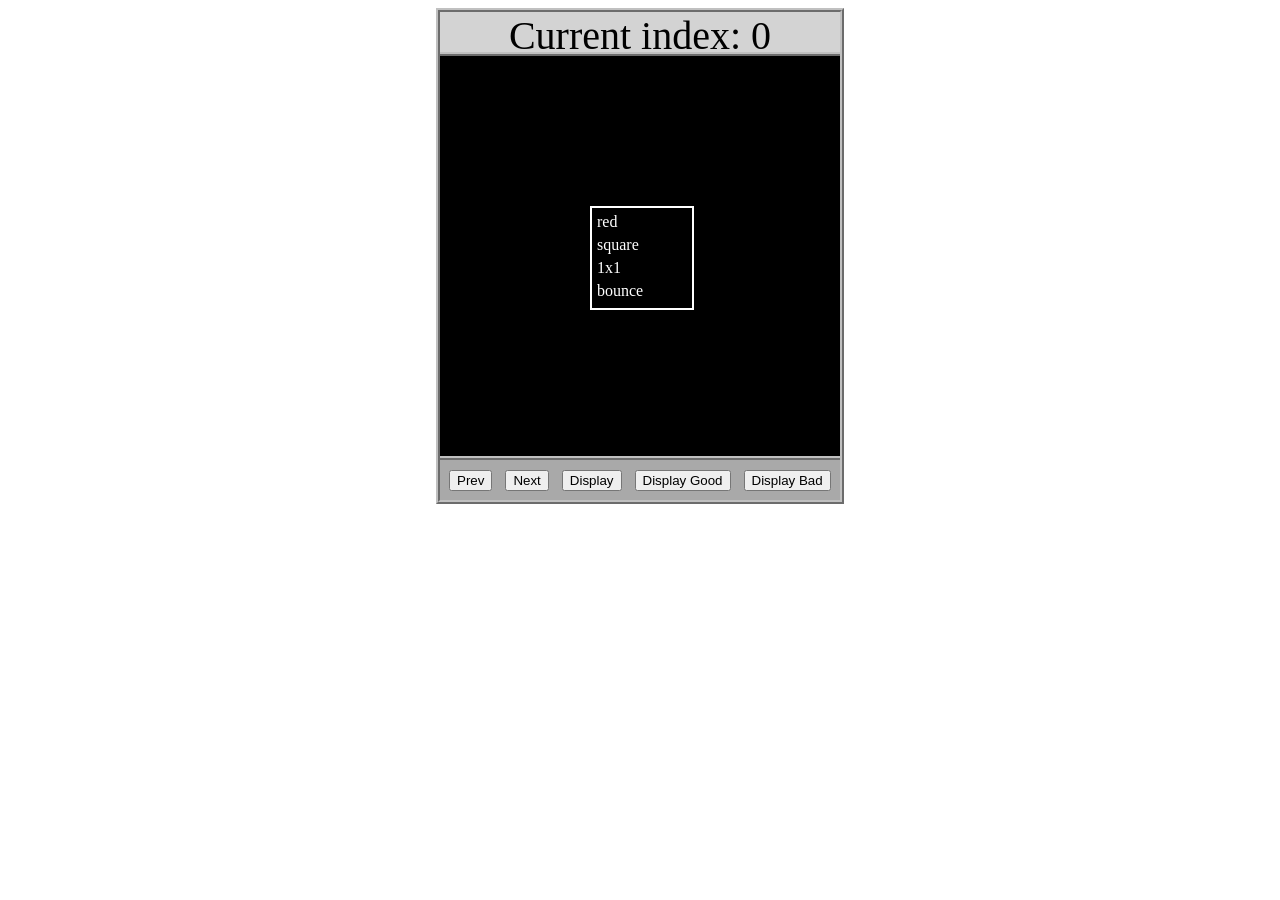
<file: asd-projects/data-shapes/index.html>
<!DOCTYPE html>
<html>
  <head>
    <meta charset="utf-8" />
    <meta name="viewport" content="width=device-width" />
    <title>Data Shapes</title>
    <link rel="stylesheet" href="index.css" />
    <script src="https://code.jquery.com/jquery-3.1.0.js"></script>
    <script src="index.js"></script>
  </head>
  <body>
    <div id="board">
      <div id="info-bar">Current index: 0</div>
      <div id="shape-container">
        <div id="shape"></div>
      </div>
      <div id="button-box">
        <button id="cycle-left">Prev</button>
        <button id="cycle-right">Next</button>
        <button id="execute1">Display</button>
        <button id="execute2">Display Good</button>
        <button id="execute3">Display Bad</button>
      </div>
    </div>
  </body>
</html>
</file>
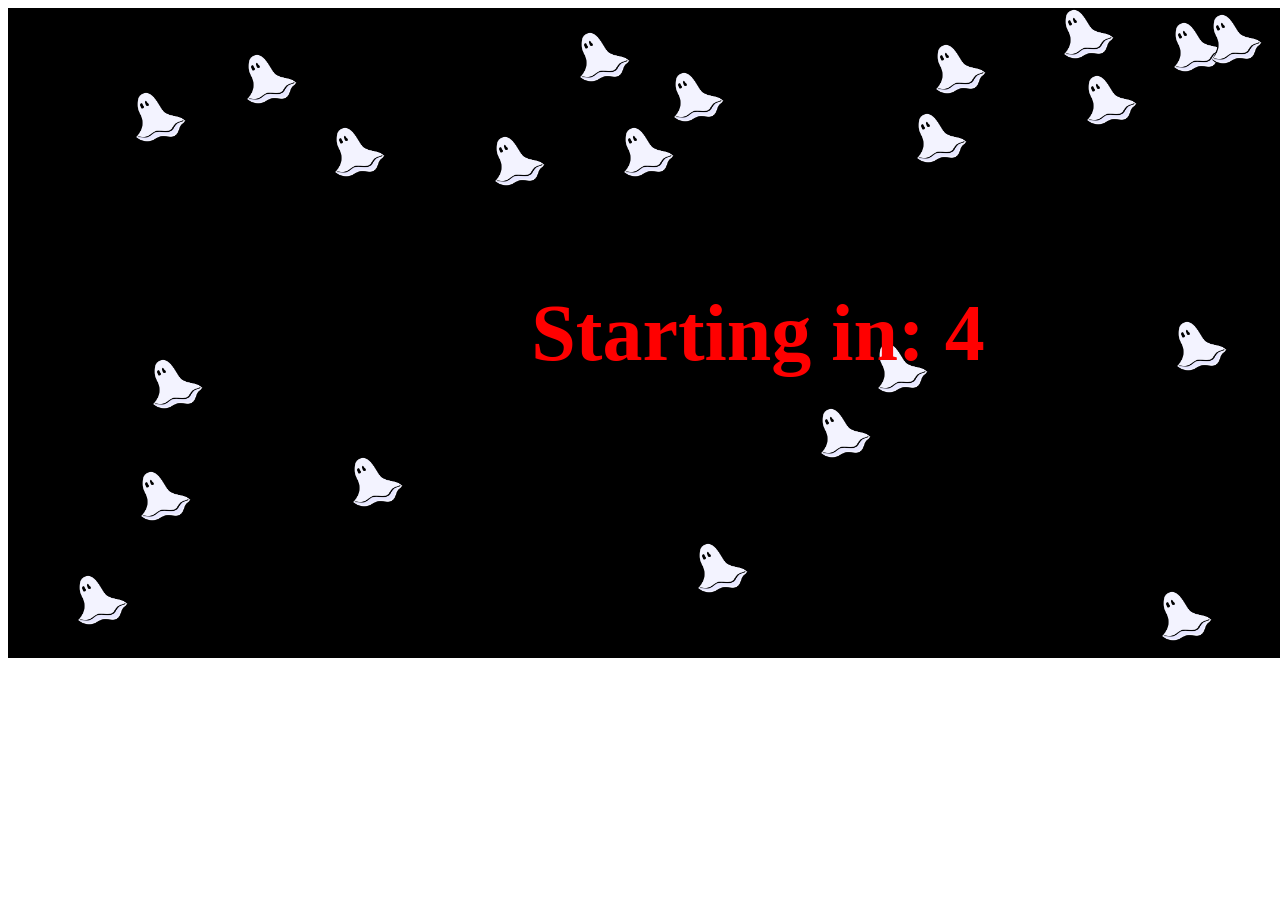
<file: asd-projects/debugging-exercise/index.html>
<!DOCTYPE html>
<html>
<head>
    <meta charset="utf-8">
    <meta name="viewport" content="width=device-width">
    <title>Debugger Exercise</title>
    <link rel="stylesheet" href="index.css">
    <script src="https://code.jquery.com/jquery-3.1.0.js"></script>
    <script src="index.js"></script>
</head>
<body>
    <div id="board">

    </div>
</body>
</html>
</file>
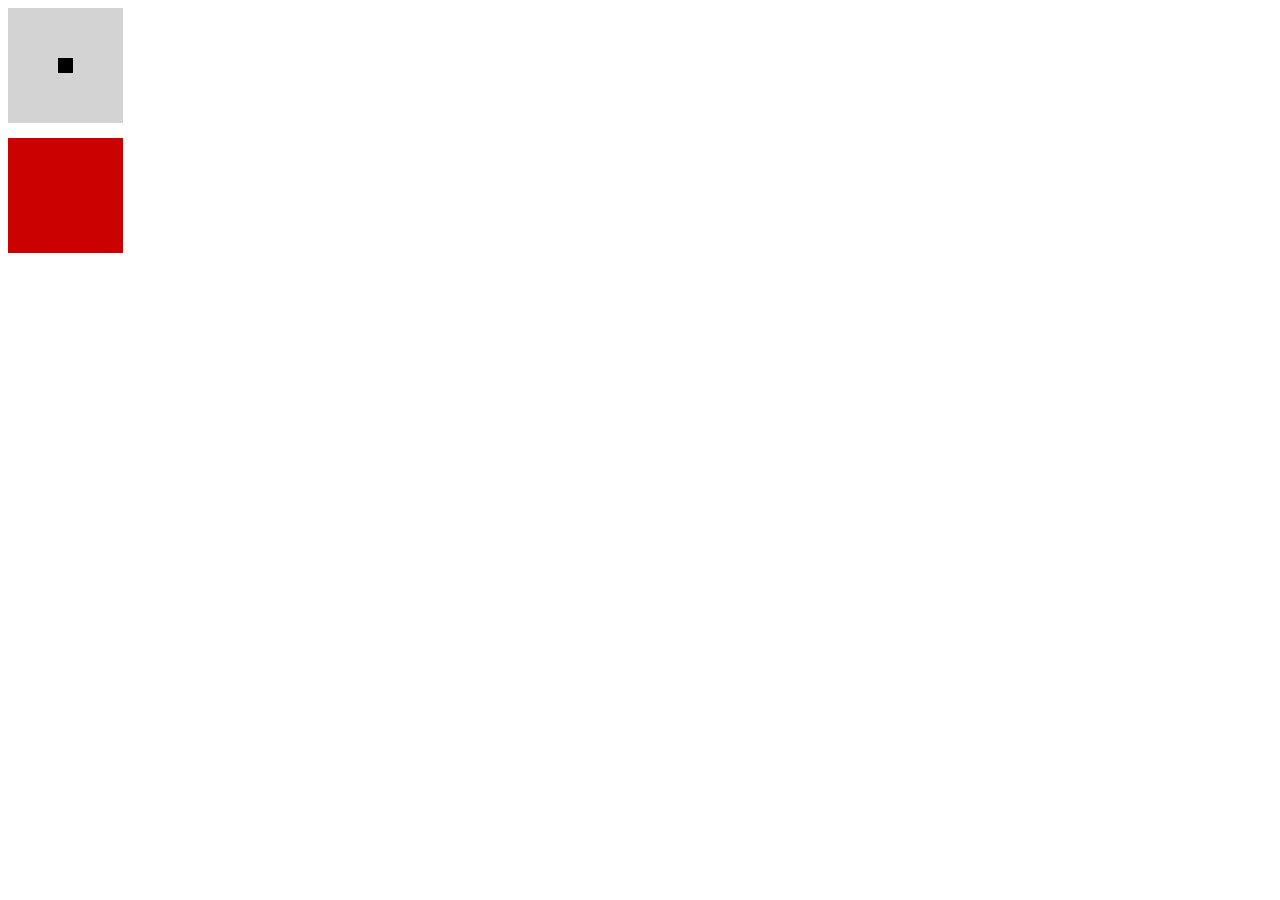
<file: asd-projects/dice-app/index.html>
<!DOCTYPE html>
<html>
  <head>
    <link rel="stylesheet" href="style.css"/>
    <script src="https://code.jquery.com/jquery-3.5.1.js"></script>
  </head>
  <body>
    <div id="die"></div>
    <div id="die2"></div>
  </body>
  <script src="dice.js"></script>
</html>
</file>
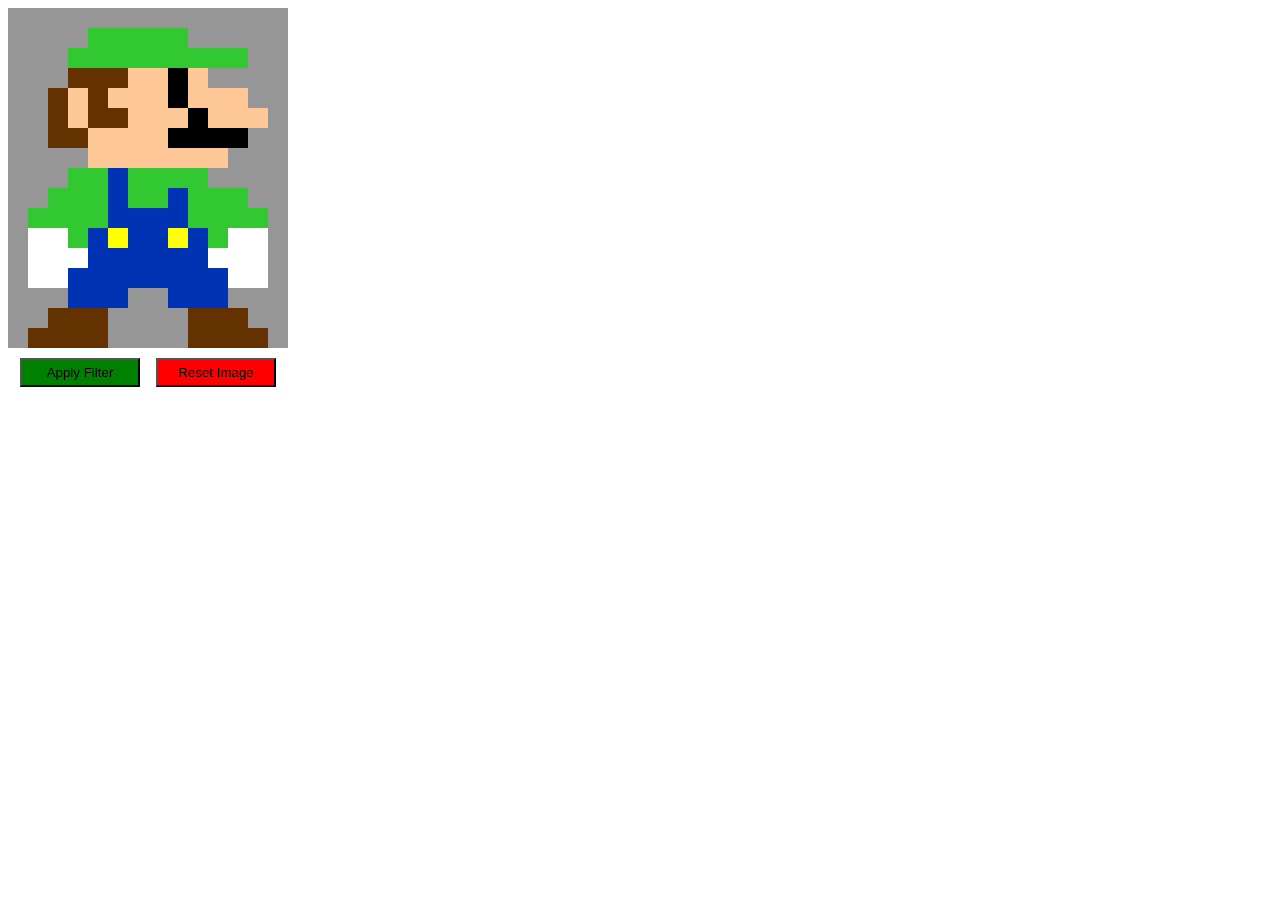
<file: asd-projects/image-filtering/index.html>
<!DOCTYPE html>
<html>
  <head>
    <script src="https://code.jquery.com/jquery-3.1.0.js"></script>
    <meta charset="utf-8" />
    <meta name="viewport" content="width=device-width" />
    <link rel="stylesheet" href="index.css" />
    <script src="image.js"></script>
    <script src="index.js"></script>
    <title>Image Filtering</title>
  </head>
  <body>
    <div id="display"></div>
    <div id="button-box">
      <button id="apply">Apply Filter</button>
      <button id="reset">Reset Image</button>
    </div>
  </body>
</html>
</file>
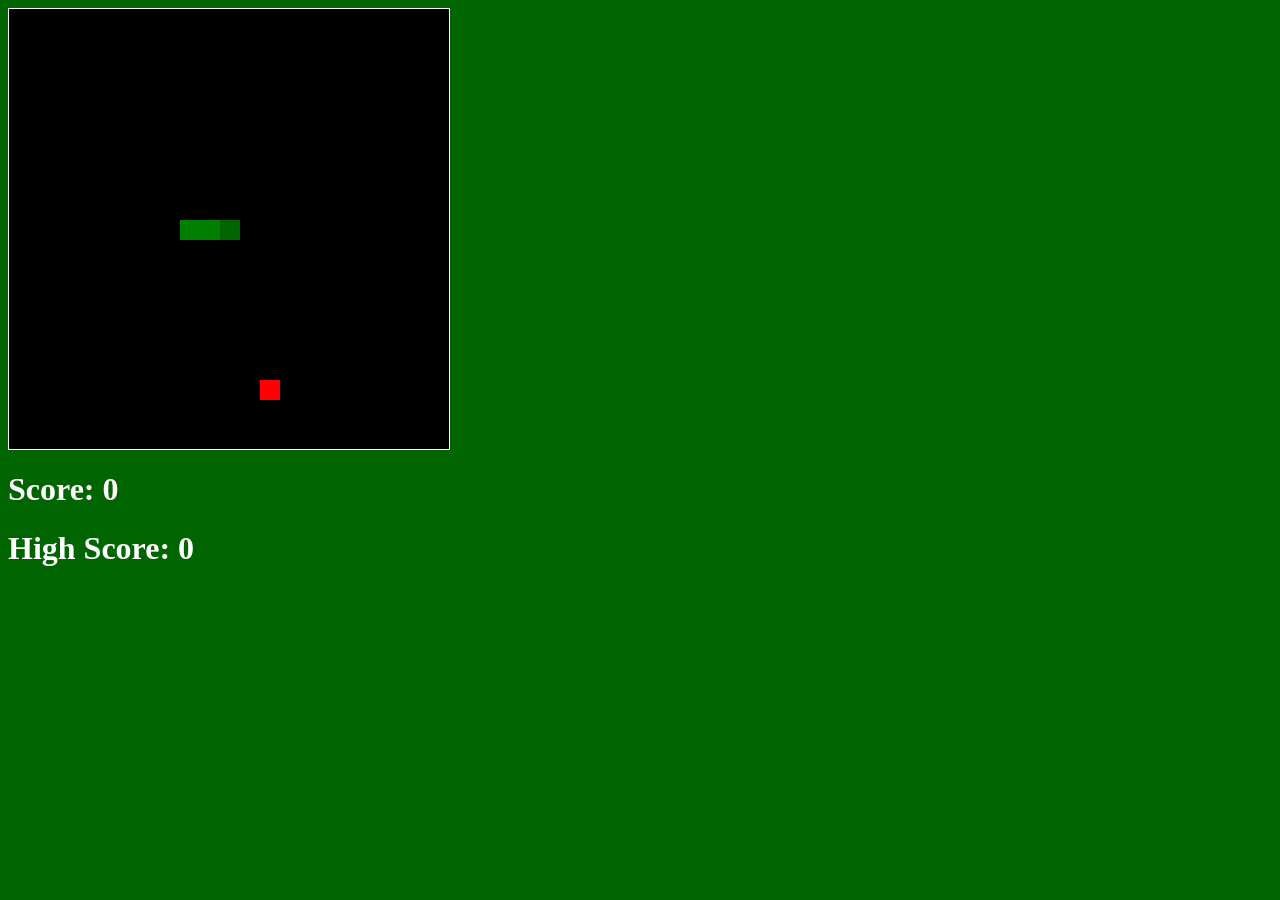
<file: asd-projects/snake/index.html>
<!DOCTYPE html>
<html>

  <head>
    <title>Snake</title>
    <!--Link jQuery and CSS here-->
    <link rel="stylesheet" type="text/css" href="index.css" />
    <script src="jquery.min.js"></script>
  </head>
  <body>
    <div id="board"></div>
    <h1 id="score">Score: 0</h1>
    <h1 id="highScore">High Score: 0</h1>
  </body>
  
  <!-- Link index.js here -->
  <script src="index.js"></script>
</html>
</file>
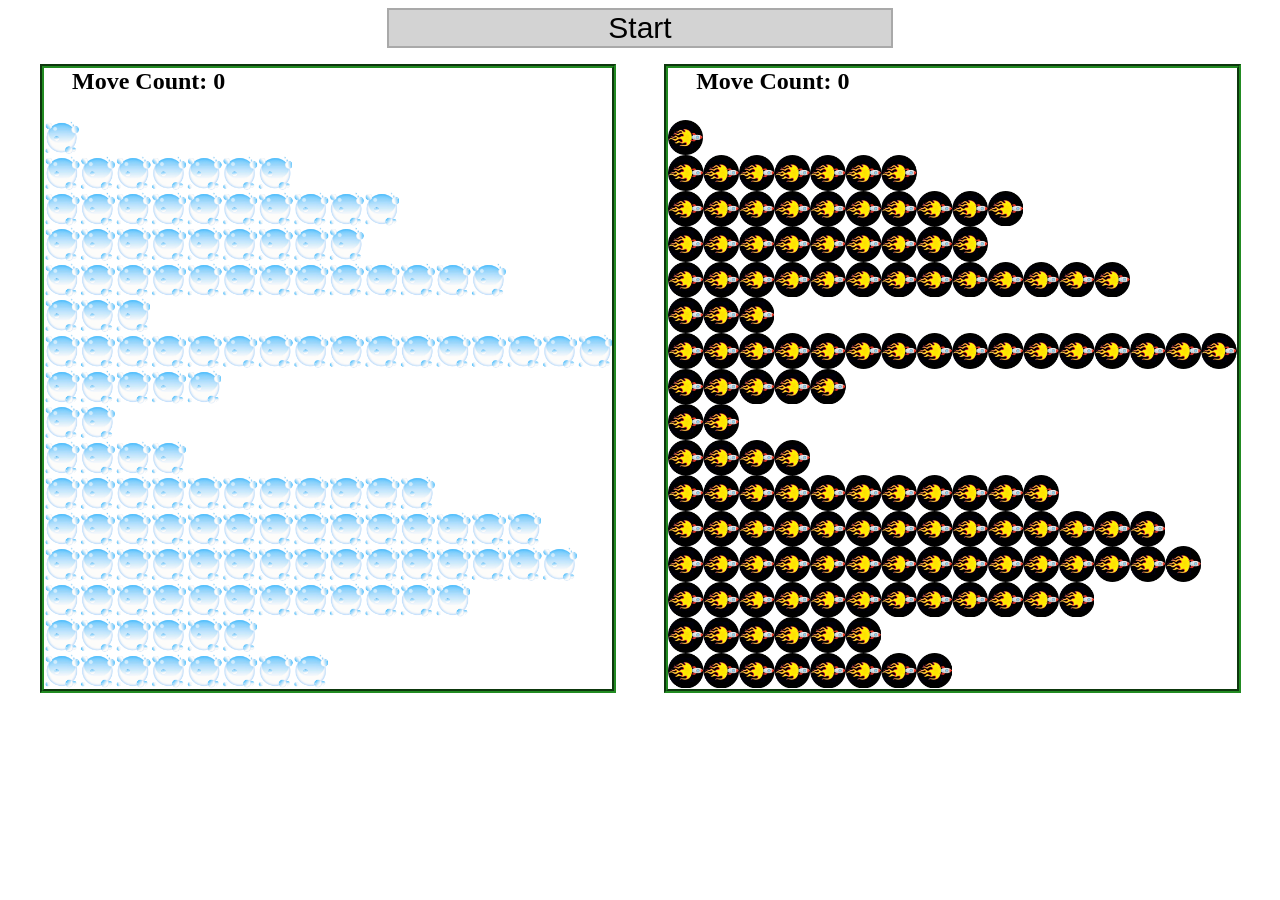
<file: asd-projects/sorting/index.html>
<!DOCTYPE html>
<html>
<head>
    <script src="https://code.jquery.com/jquery-3.1.0.js"></script>    
    <meta charset="utf-8">
    <meta name="viewport" content="width=device-width">
    <link rel="stylesheet" href="index.css">
    <script src="setup.js"></script>
    <script src="index.js"></script>
    <script src="run.js"></script>
    <title>Sorting</title>
</head>
<body>
    <div id="fullContainer">
        <div id="buttonContainer">
          <button id="goButton">Start</button>
        </div>
        <div id="sortContainer">
            <div class="subContainer" id="bubbleArea">
                <h2 id="bubbleCounter">Move Count: 0</h2>
                <div id="displayBubble">

                </div>
            </div>

            <div class="subContainer" id="quickArea">
                <h2 id="quickCounter">Move Count: 0</h2>
                <div id="displayQuick">

                </div>
            </div>
        </div>
    </div>
</body>
</html>
</file>
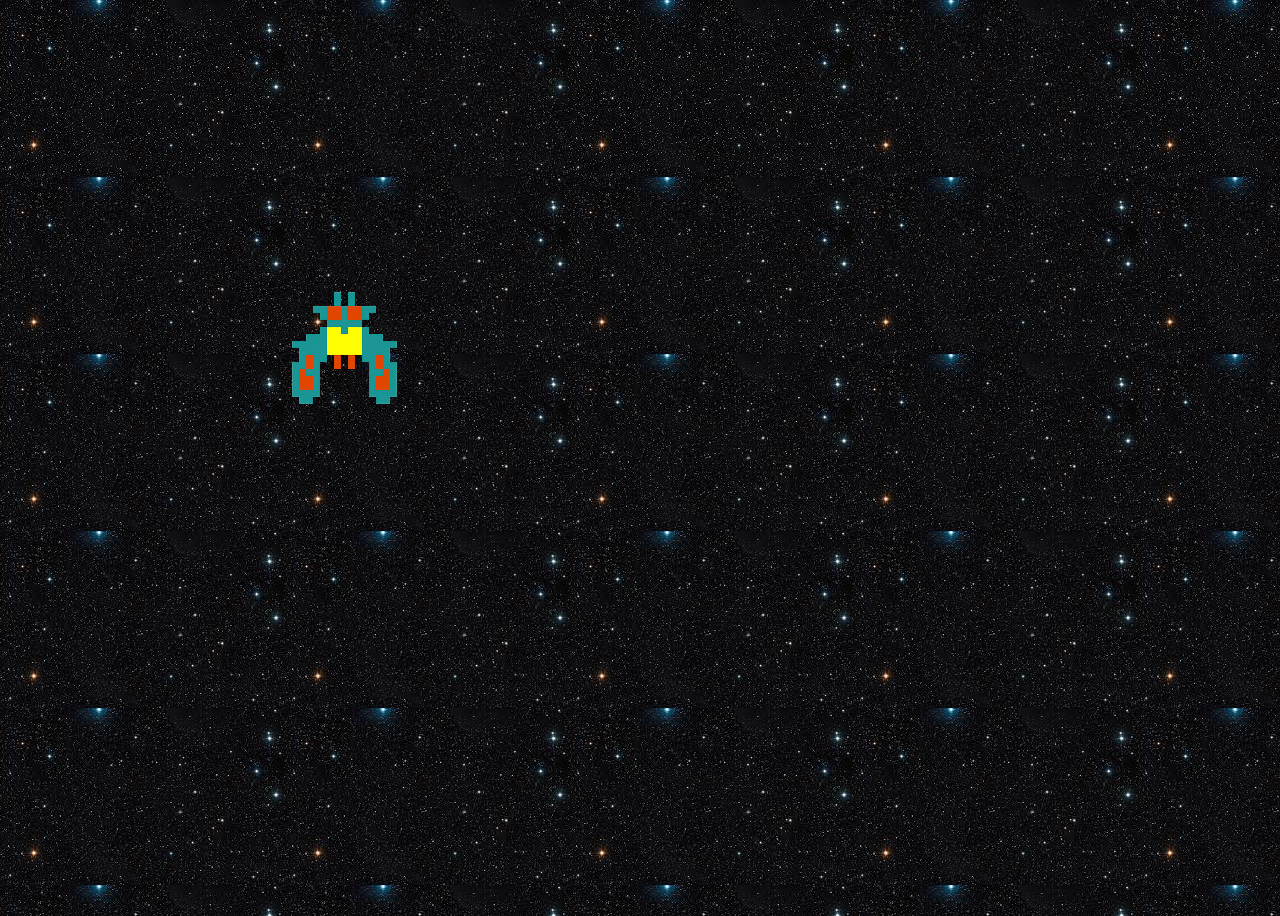
<file: fsd-projects/bouncing-box/index.html>
<!DOCTYPE html>
<html>
  <head>
    <meta charset="utf-8" />
    <title>Bouncing Box</title>
    <script src="jquery.min.js"></script>
    <style>
      .box {
        width: 109px;
        height: 116px;
        font-size: 500%;
        text-align: center;
        color: rgb(255, 255, 255);
        user-select: none;
        background-image: url(GREEN\ BUG.png);
        display: block;
        position: absolute;
        top: 100px;
        /* Change me! */
        left: 0px;
      }

      .board {
        height: 100vh;
      }
      body {
        background-image: url([data-uri]);
      }
    </style>
    <!-- 	<script src="//cdnjs.cloudflare.com/ajax/libs/jquery/2.1.1/jquery.min.js"></script> -->
  </head>

  <body class="board">
    <!-- HTML for the box -->
    <div class="box"></div>

    <script>
      (function () {
        "use strict";
        /* global jQuery */

        //////////////////////////////////////////////////////////////////
        /////////////////// SETUP DO NOT DELETE //////////////////////////
        //////////////////////////////////////////////////////////////////

        var box = jQuery(".box"); // reference to the HTML .box element
        var board = jQuery(".board"); // reference to the HTML .board element
        var boardWidth = board.width(); // the maximum X-Coordinate of the screen

        // update the boardWidth variable when the window is resized
        jQuery(window).on("resize", function () {
          boardWidth = board.width();
        });

        // Every 50 milliseconds, call the update Function (see below)
        var interval = setInterval(update, 50);

        // Every time the box is clicked, call the handleBoxClick Function (see below)
        box.on("click", handleBoxClick);
        board.on("click", handleMisclick);
        // moves the Box to a new position on the screen along the X-Axis
        function moveBoxTo(newPositionX, newPositionY) {
          box.css("left", newPositionX);
          box.css("top", newPositionY);
        }

        // changes the text displayed on the Box
        function changeBoxText(newText) {
          box.text(newText);
        }

        //////////////////////////////////////////////////////////////////
        /////////////////// YOUR CODE BELOW HERE /////////////////////////
        //////////////////////////////////////////////////////////////////

        // TODO 2 - Variable declarations
      var positionX = 0;
      var points = 0;
      var speed = 10;
      var positionY = 0;
      var speedY = 10;
      var boardHeight = jQuery(window).height();
      var randNum = Math.random() * boardWidth;
      var click = 0;
      var condition = false;
        /**
         * This Function will be called 20 times/second.
         * Each time it is called, it should move the Box to a new location.
         * If the box drifts off the screen, turn it around!
         */
        function update() {
          moveBoxTo(positionX, positionY);
          positionX += speed;
          positionY += speedY;
        
          if (positionX > boardWidth) {
            speed *= -1;
          } else if (positionX < 0){
            speed *= -1;
          }
          
          if (positionY > boardHeight) {
            speedY *= -1;
          } else if (positionY < 0){
            speedY *= -1;
          }
        }
        /**
         * This Function will be called each time the box is clicked.
         * Each time it is called, it should perform each of the following actions:
         * - increase the points total
         * - increase the speed
         * - move the box to the left side of the screen.
         */
        function handleBoxClick() {
          positionX = randNum;
          changeBoxText(points);
          points++;
          speed = 3 * points + 10;
          speedY = 3 * points + 10;
          changeBoxText(points);
        }

        function handleMisclick() {
          click++;
          if (click > points + 9) {
            endGame();
            alert("Game Over");
            location.reload();
          }
        }

        function endGame() {
          clearInterval(interval);
          condition = true;
        }
      })();
    </script>
  </body>
</html>
</file>
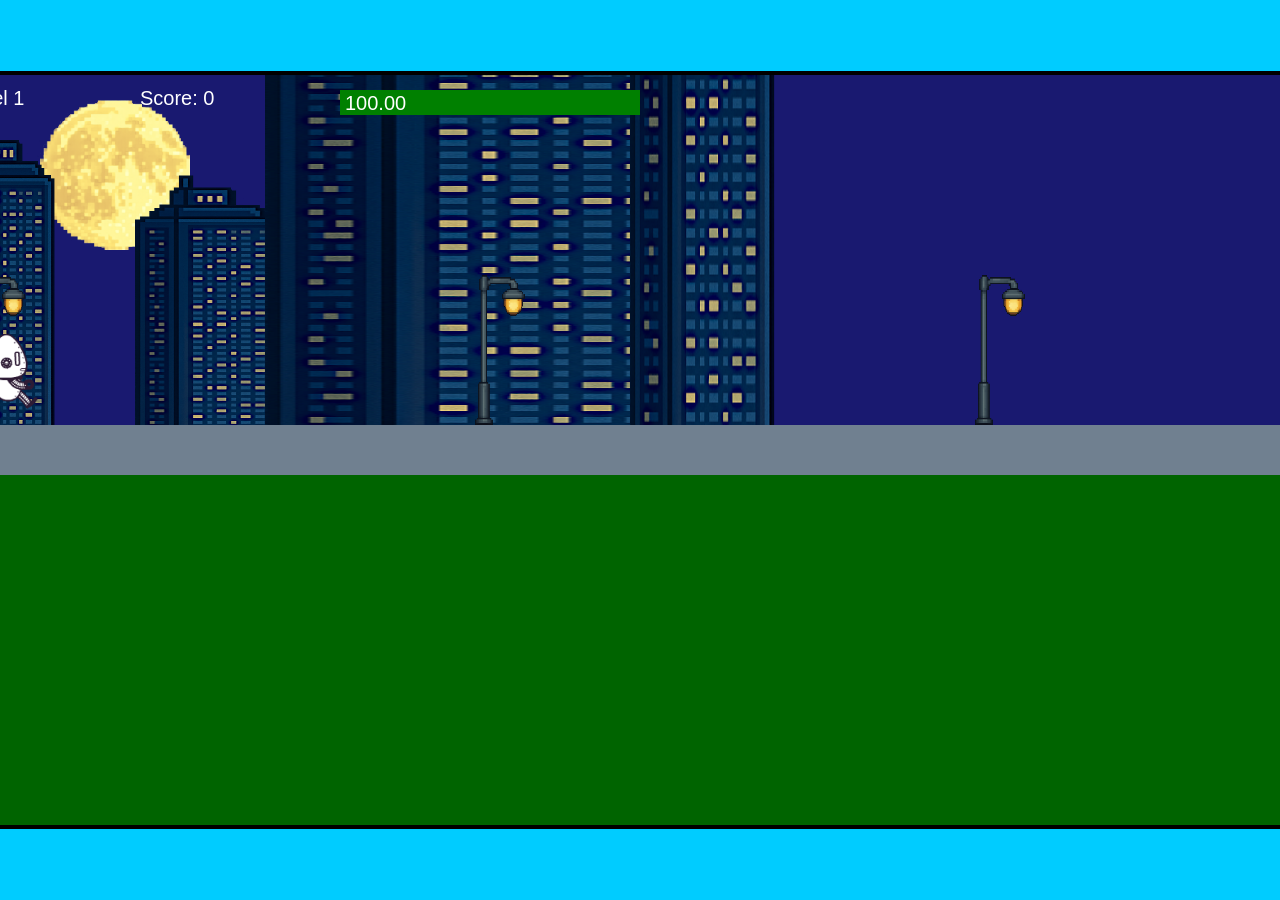
<file: fsd-projects/runtime/index.html>
<!DOCTYPE html>
<html lang="en">
  <head>
    <meta charset="UTF-8" />
    <meta name="viewport" content="width=device-width, initial-scale=1.0" />
    <title>Runtime Neo</title>
    <link rel="stylesheet" href="runtime.css" />
    <script src="https://code.jquery.com/jquery-3.1.0.js"></script>
    <script src="setup.js"></script>
    <script src="levels.js"></script>
    <script src="scenery.js"></script>
    <script src="student.js"></script>
    <script src="main.js"></script>
  </head>
  <body id="body">
    <canvas id="gameCanvas" width="1400" height="750"></canvas>
    <img id="player" src="images/halle.png" />
    <img id="projectile" src="images/projectile.png" />
    <img id="basicPlatform" src="images/interactable/basicPlatform.png" />
    <img id="spikes" src="images/interactable/spikes.png" />
    <img id="bug" src="images/interactable/bug.png" />
    <img id="healthUp" src="images/interactable/healthUp.png" />
    <img id="flag" src="images/interactable/flag.png" />
    <img id="moon" src="images/backgrounds/moon.png" />
    <img id="building" src="images/backgrounds/building.png" />
    <img id="lamp" src="images/backgrounds/lamp.png" />
  </body>
</html>
</file>
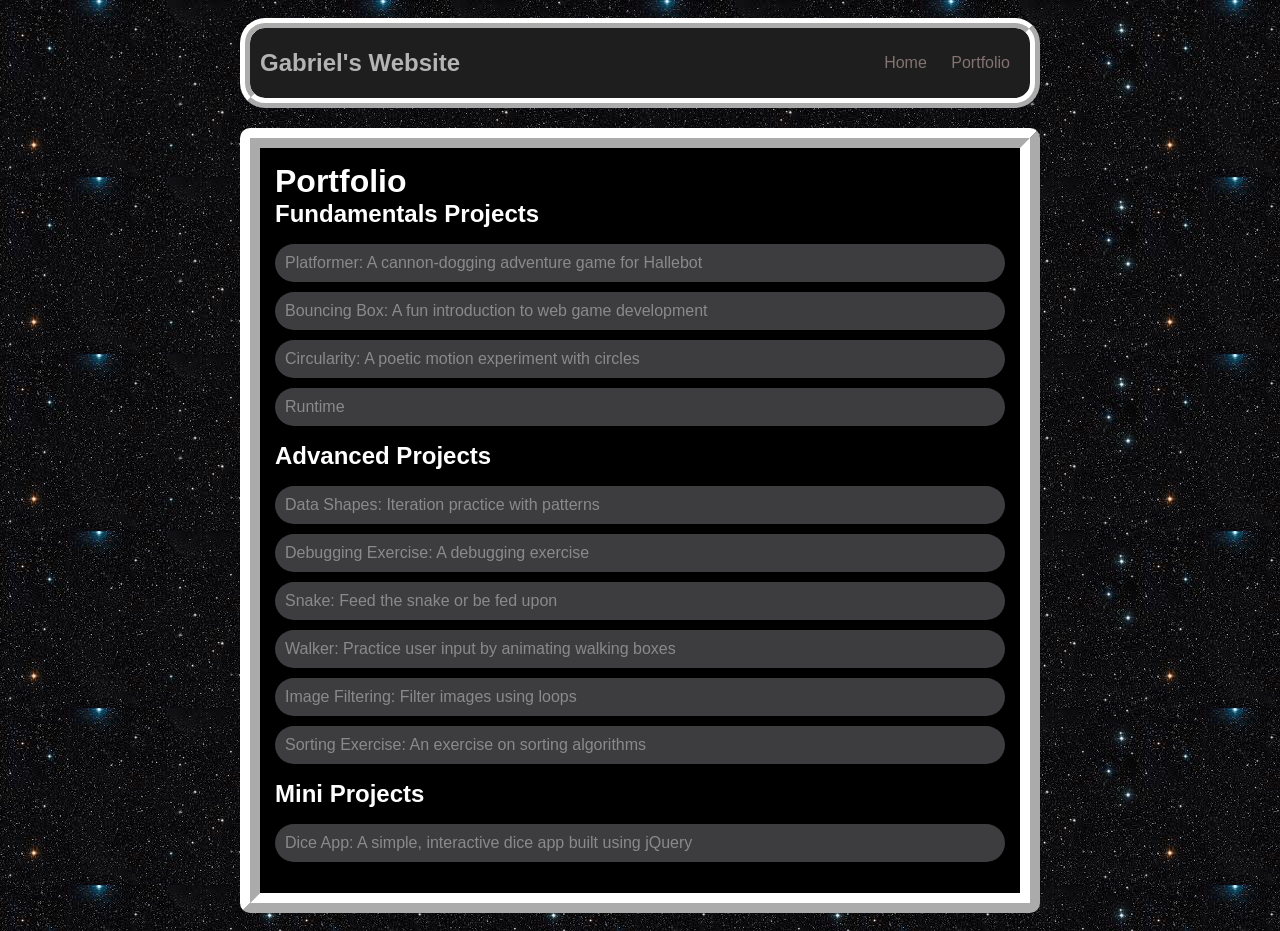
<file: portfolio.html>
<!DOCTYPE html>
<html>
    <head>
        <title>The Portfolio</title>
        <link rel="stylesheet" href="style.css">
        <link rel="icon" type="image/x-icon" href="[data-uri]">
    </head>

    <body>
        <div id="all-contents">
            <nav>
                <h1>Gabriel's Website</h1>
                <ul id=""nav-ul>
                    <li class="nav-li">
                        <a href="index.html">Home</a>
                    </li>
                    <li class="nav-li">
                        <a href="portfolio.html">Portfolio</a>
                    </li>
                </ul>
            </nav>
            <main>
                <div class="content">
                    <h1>Portfolio</h1>
                    <h2>Fundamentals Projects</h2>
                    <ul id="portfolio">
                        <li>
                            <a href="fsd-projects/platformer/">Platformer: A cannon-dogging adventure game for Hallebot</a>
                        </li>
                        <li>
                            <a href="fsd-projects/bouncing-box/">Bouncing Box: A fun introduction to web game development</a>
                        </li>
                        <li>
                            <a href="fsd-projects/circularity/">Circularity: A poetic motion experiment with circles</a>
                        </li>
                        <li>
                            <a href="fsd-projects/runtime/">Runtime</a>
                        </li>
                    </ul>
                    <h2>Advanced Projects</h2>
                    <ul id ="portfolio">
                        <li><a href="asd-projects/data-shapes"> Data Shapes: Iteration practice with patterns</a></li>
                        <li><a href="asd-projects/debugging-exercise"> Debugging Exercise: A debugging exercise</a></li>
                        <li><a href="asd-projects/snake">Snake: Feed the snake or be fed upon</a></li>
                        <li><a href="asd-projects/walker">Walker: Practice user input by animating walking boxes</a></li>
                        <li><a href="asd-projects/image-filtering">Image Filtering: Filter images using loops</a></li>
                        <li><a href="asd-projects/sorting">Sorting Exercise: An exercise on sorting algorithms</a></li>
                    </ul>
                    <h2>Mini Projects</h2>
                    <ul id ="portfolio">
                        <li><a href="asd-projects/dice-app"> Dice App: A simple, interactive dice app built using jQuery</a></li>
                    </ul>
                </div>
            </main>
        </div>
    </body>
</html>
</file>
<file: asd-projects/data-shapes/index.css>
#board {
  width: 400px;
  margin: auto;
  border: silver ridge 4px;
}

#info-bar {
  width: 400px;
  height: 40px;
  background: lightgray;
  font-size: 40px;
  text-align: center;
}

#shape-container {
  width: 400px;
  height: 400px;
  background: black;
  border-top: silver ridge 4px;
  border-bottom: silver ridge 4px;
}

#button-box {
  width: 400px;
  height: 40px;
  background: darkgray;
}

#shape {
  color: white;
  width: 100px;
  height: 100px;
  position: relative;
  top: 150px;
  left: 150px;
  border: white solid 2px;
  display: block;
}

button {
  width: auto;
  height: auto;
  margin: auto;
  margin-top: 10px;
  margin-left: 9px;
}

p {
  margin: 5px;
}
</file>
<file: asd-projects/debugging-exercise/index.css>
#board {
  background: black;
  width: 1500px;
  height: 650px;
  left: 0px;
  top: 0px;
}

.ghost {
  width: 50px;
  height: 50px;
  z-index: 100;
  position: absolute;
}
</file>
<file: asd-projects/dice-app/style.css>
#die {
    height: 115px;
    width: 115px;
    background-color: lightgray;
    position: relative;
}

#die2 {
    height: 115px;
    width: 115px;
    background-color: rgb(203, 0, 0);
    position: relative;
    top: 15px;
}
</file>
<file: asd-projects/image-filtering/index.css>
.square {
  width: 20px;
  height: 20px;
  position: absolute;
}

body > div {
  position: relative;
}

#button-box {
  position: relative;
  top: 350px;
}

button {
  width: 120px;
  padding: 5px;
  margin-left: 12px;
}

#apply {
  background: green;
}

#reset {
  background: red;
}
</file>
<file: asd-projects/snake/index.css>
body {
  background-color: darkgreen;
}

#board {
  width: 440px;
  height: 440px;
  border: 1px solid white;
  background-color: black;
}

#score, #highScore {
  color: white;
}

.snake, .apple {
  display: block;
  width: 20px;
  height: 20px;
  position: absolute;
  user-select: none;
}

.snake {
  background-color: green;
  z-index: 2;
}

#snake-head {
  background-color: darkgreen;
}

.apple {
  background-color: red;
  z-index: 1;
}
</file>
<file: asd-projects/sorting/index.css>
#fullContainer {
    width:100%;
}
#buttonContainer {
    margin:auto;
    width: 40%;
}
#goButton {
    margin: auto;
    width: 100%;
    border: 2px darkgray double;
    background: lightgray;
    font-size: 30px;
}
#sortContainer {
    display: table;
    margin: 0 auto;
    width: 100%;
}
.subContainer {
    display: inline-block;
    width:45%;
    border: 4px forestgreen groove;
    margin-top: 1.25%;
}
#bubbleArea {
    margin-left: 2.5%;
}
#quickArea {
    margin-left: 3.75%;
}
.subContainer > h2 {
    margin-left: 5%;
    height: 32px;
    margin-top: 0;
}
.sortElement {
    background-position: center;
    background-repeat: repeat-x;
    position: absolute;
    left: 0px;
    margin: 0;
    padding: 0;
}
.subContainer > div {
    position: relative;
}
.bubbleElement {
    background: url('img/bubble.png');
    /*border: 2px aqua ridge;*/
}
.quickElement {
    background: url('img/quick.png');
    /*border: 2px firebrick ridge;*/
}
</file>
<file: fsd-projects/runtime/runtime.css>
/* runtime.css */
/* Styles for Runtime Neo auto-runner game */

img {
  display: none;
}

#gameCanvas {
  position: absolute;
  border: 4px solid #000;
  top: 50%;
  left: 50%;
  transform: translate(-50%, -50%);
}

body {
  margin: 0;
  background-color: #00ccff;
  font-family: Arial, sans-serif;
  text-align: center;
  overflow: hidden;
}
</file>
<file: style.css>
body {
    background: rgb(0, 0, 0);
    background-image: url([data-uri]);
    color: rgb(255, 255, 255);
    padding: 10px;
    font-family: Arial, sans-serif;
}

#all-contents {
    max-width: 800px;
    margin: auto;
}

nav {
    background: rgb(31, 30, 30);
    margin: 0 auto;
    display: flex;
    padding: 10px;
    margin-bottom: 20px;
    border: 10px rgb(255, 255, 255) ridge;
    border-radius: 25px
}

h1 {
    display: flex;
    align-items: center;
    color: rgb(180, 180, 180);
    flex: 1;
    margin: 0;
}

#nav-ul {
    list-style-type: none;
    margin: 0;
    padding: 0;
    display: flex;
}

.nav-li {
    display: inline-block;
    padding: 0 10px;
}

a {
    text-decoration: none;
    color: #837373;
}

a:hover {
    color: rgb(0, 0, 0);
    border: 5px white solid;
    border-radius: 25px;
    background: white;
}

main {
    background: rgb(0, 0, 0);
    display: flex;
    margin-top: 20px;
    border: 20px rgb(255, 255, 255) ridge;
    border-radius: 10px;
}

.sidebar {
    margin-right: 25px;
    padding: 10px;
}

.sidebar-img {
    width: 200px;
}

.content {
    flex: 1;
    padding: 15px;
}

#interests {
    border: 4px rgb(255, 255, 255) ridge;
    padding: 8px;
    margin-top: 20px;
    border-radius: 25px;
}

h2, h3 {
    margin: 0px;
}

.content h1 {
  color: rgb(255, 255, 255);
}

#portfolio {
  list-style-type: none;
  padding-left: 0;
}

#portfolio li {
  background: #474749dc;
  padding: 10px;
  border-radius: 100px;
  margin-bottom: 10px;
}

#portfolio li:hover {
  background: #ffffff;
}

#portfolio a {
  text-decoration: none;
  color: #8a8a8a;
}

@media screen and (min-width: 120px) and (max-width: 1080px) {
  main {
    height: 100ch;
    zoom: 1.5;
    display: grid;
  }

  h1 {
    font-size: 44px;
  }

  h2 {
    font-size: 42px;
  }

  h3 {
    font-size: 36px;
  }

  #all-contents {
    height: 100ch;
    margin: none;
  }

  a {
    font-size: 42px;
  }

  .sidebar {
    margin-right: 0px;
    justify-content: center;
    align-items: center;
  }

  .sidebar-img {
    width: 100%;
  }

  p,
  li {
    font-size: 24px;
  }

  .content {
    align-content: center;
    justify-content: center;
  }
}
</file>
